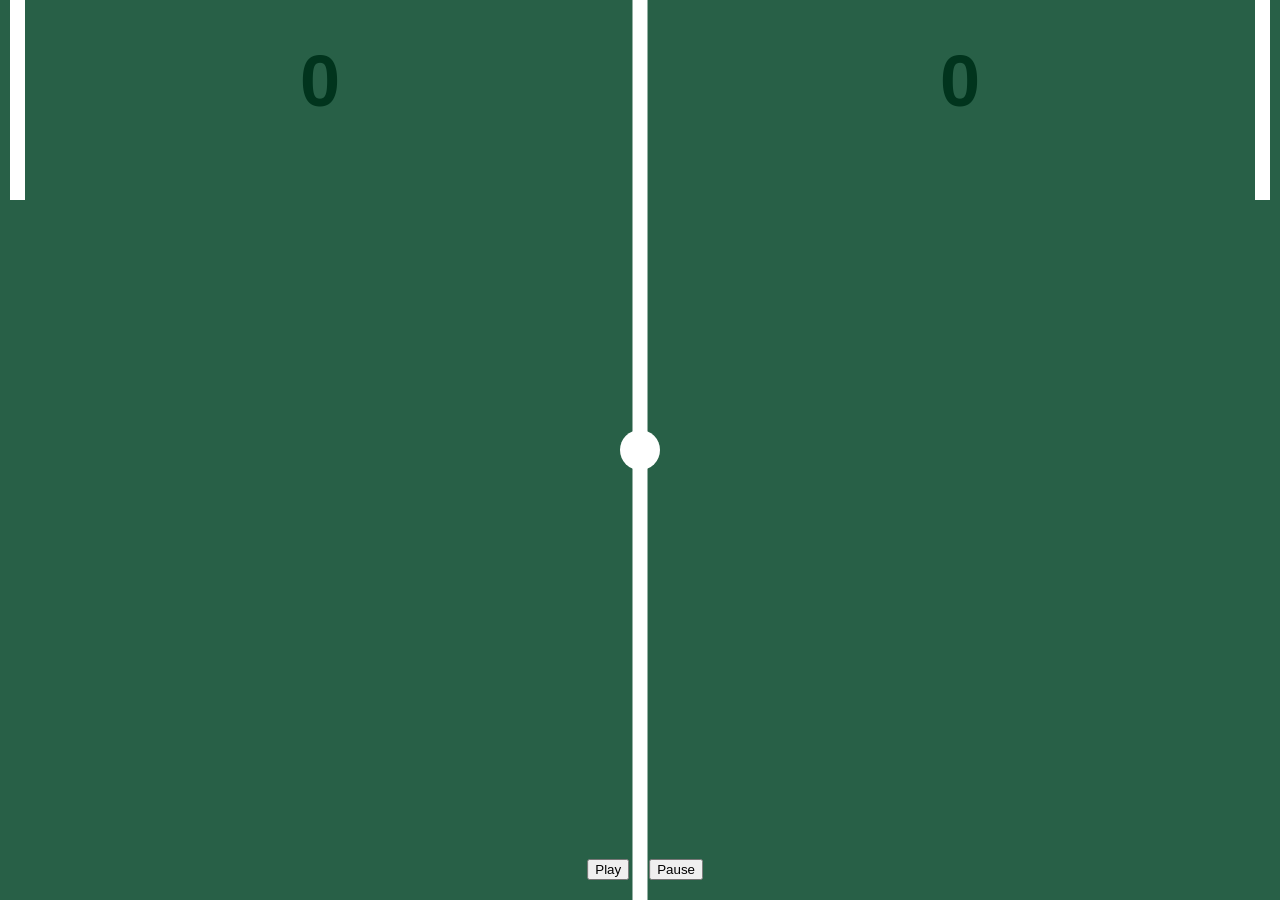
<file: Index.Html>
<!DOCTYPE html>
<html>

<head>
    <meta charset='utf-8'>
    <meta http-equiv='X-UA-Compatible' content='IE=edge'>
    <title>Ping Pong</title>
    <meta name='viewport' content='width=device-width, initial-scale=1'>
    <link rel='stylesheet' type='text/css' media='screen' href='Assets/Style.css'>

</head>

<body>
    <canvas></canvas>
    <div class="controls">
        <button id="playButton">Play</button>
        <button id="pauseButton">Pause</button>
    </div>


    <script src='Assets/main.js'></script>
</body>

</html>
</file>
<file: Assets/Style.css>
body,
html {
    margin: 0;
    padding: 0;
    width: 100%;
    height: 100%;
    overflow: hidden;
    display: flex;
    align-items: center;
    justify-content: center;
    background-color: #286047;
}

canvas {
    display: block;
    margin: 0 auto;

}

.controls {
    text-align: center;

    left: 50.4%;
    transform: translateX(-50%);
    position: fixed;
    bottom: 20px;
    display: flex;
    gap: 20px;
}
</file>
